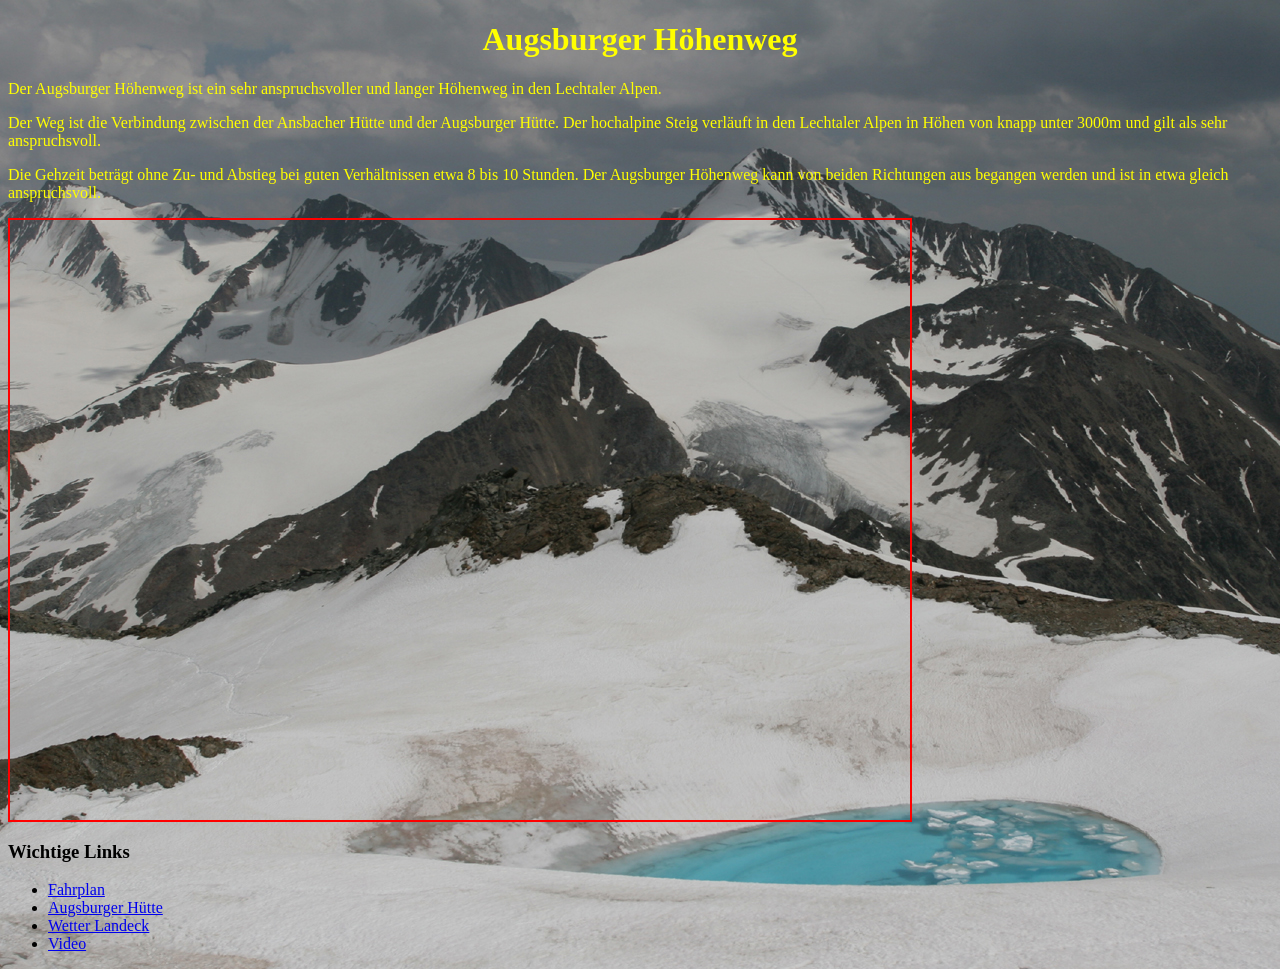
<file: projekt/index.html>
<!DOCTYPE html>
<html>
<head>
<meta charset="UTF-8">
<style>
h1 {
    text-align: center;
}
h3 {
    text-align: left;
}

</style>

<title>Augsburger Höhenweg</title>


<link rel="stylesheet" href="http://cdn.leafletjs.com/leaflet/v0.7.7/leaflet.css" />
<script src="http://cdn.leafletjs.com/leaflet/v0.7.7/leaflet.js"></script>

<script src="augsburg.js"></script>


<link rel="stylesheet" href="map.css"/>

<div id="mousepos"></div>


   <link rel="stylesheet" href="elevation/leaflet.elevation-0.0.4.css" />
   <script src="http://d3js.org/d3.v3.min.js" charset="utf-8"></script>
   <script src="elevation/leaflet.elevation-0.0.4.min.js"></script>





<script>
    window.onload = function () {
        var layers = { // http://www.basemap.at/wmts/1.0.0/WMTSCapabilities.xml
            geolandbasemap : L.tileLayer("http://{s}.wien.gv.at/basemap/geolandbasemap/normal/google3857/{z}/{y}/{x}.png", {
                subdomains : ['maps', 'maps1', 'maps2', 'maps3', 'maps4'],
                attribution : 'Datenquelle: <a href="http://www.basemap.at/">basemap.at</a>'
            }),
            bmapoverlay : L.tileLayer("http://{s}.wien.gv.at/basemap/bmapoverlay/normal/google3857/{z}/{y}/{x}.png", {
                subdomains : ['maps', 'maps1', 'maps2', 'maps3', 'maps4'],
                attribution : 'Datenquelle: <a href="http://www.basemap.at/">basemap.at</a>'
            }),
            bmapgrau : L.tileLayer("http://{s}.wien.gv.at/basemap/bmapgrau/normal/google3857/{z}/{y}/{x}.png", {
                subdomains : ['maps', 'maps1', 'maps2', 'maps3', 'maps4'],
                attribution : 'Datenquelle: <a href="http://www.basemap.at/">basemap.at</a>'
            }),
            bmaphidpi : L.tileLayer("http://{s}.wien.gv.at/basemap/bmaphidpi/normal/google3857/{z}/{y}/{x}.jpeg", {
                subdomains : ['maps', 'maps1', 'maps2', 'maps3', 'maps4'],
                attribution : 'Datenquelle: <a href="http://www.basemap.at/">basemap.at</a>'
            }),
            bmaporthofoto30cm : L.tileLayer("http://{s}.wien.gv.at/basemap/bmaporthofoto30cm/normal/google3857/{z}/{y}/{x}.jpeg", {
                subdomains : ['maps', 'maps1', 'maps2', 'maps3', 'maps4'],
                attribution : 'Datenquelle: <a href="http://www.basemap.at/">basemap.at</a>'
            })
        };
		
        var karte = L.map('map', {
            layers : [layers.geolandbasemap],
            center : [47.148317, 10.5069183],
            zoom : 12
        });	
		
		
		
	
		
		
		
			var marker = L.marker([47.1466116, 10.5722353]).addTo(karte).bindPopup('Bahnhof'); marker.bindPopup('<h2>Bahnhof Landeck (Webcam)</h2><img style="width:300px;" src="https://www.landeckzams.com/livecam/landeck01.jpg" />')
			var marker = L.marker([47.144026, 10.5098903]).addTo(karte).bindPopup('Grins'); marker.bindPopup('<h2>Grins</h2><img style="width:300px;" src="https://upload.wikimedia.org/wikipedia/commons/thumb/b/ba/Lechtaler_Alpen.jpg/1280px-Lechtaler_Alpen.jpg" />')
			var marker = L.marker([47.166354165,10.493584871]).addTo(karte).bindPopup('Augsburger Hütte'); marker.bindPopup('<h2>Augsburger Hütte mit Parseierspitze</h2><img style="width:300px;" src="https://upload.wikimedia.org/wikipedia/commons/thumb/c/c0/ParseierspitzeVonAugsburgerh%C3%BCtte.jpg/800px-ParseierspitzeVonAugsburgerh%C3%BCtte.jpg" />')
			var marker = L.marker([47.1742245,10.4782714]).addTo(karte).bindPopup('Parseierspitze'); marker.bindPopup('<h2>Parseierspitze</h2><img style="width:300px;" src="https://upload.wikimedia.org/wikipedia/commons/thumb/1/14/ParseierspitzeFromE.jpg/1280px-ParseierspitzeFromE.jpg" />')
			var marker = L.marker([47.16987716,10.43254852]).addTo(karte).bindPopup('Samspitze'); marker.bindPopup('<h2>Unterwegs</h2><img style="width:300px;" src="http://www.alpenverein-waging.de/img/berichte/augsburger-hoehenweg/10.jpg" />')
			var marker = L.marker([47.1522836,10.3799443]).addTo(karte).bindPopup('Schnann'); marker.bindPopup('<h2>Schnann</h2><img style="width:300px;" src="http://www.gasthof-traube.at/wp-content/uploads/startseite-haus-zwerg1.jpg" />')
			
			var linie = L.polyline([
						[47.1466116, 10.5722353],
						[47.142036, 10.5129903],
            
						], {color: 'green',weight: 10}).addTo(karte);
						
			
		var route = L.geoJson(window.augsburg, {
        style: {
            color: "red",
            weight: 10
        }
    }).addTo(karte);
	
		
		L.control.scale({
            'imperial' : false
        }).addTo(karte);
		
		
    var elevationProfile = L.control.elevation({
        collapsed: true
    });

		L.geoJson(window.augsburg,{
        onEachFeature: elevationProfile.addData.bind(elevationProfile)
    }).addTo(karte);

		elevationProfile.addTo(karte);
		
		
		
	
        L.control.layers({
            "Geoland Basemap" : layers.geolandbasemap,
            "Geoland Basemap Overlay" : layers.bmapoverlay,
            "Geoland Basemap Grau": layers.bmapgrau,
            "Geoland Basemap High DPI" : layers.bmaphidpi,
            "Geoland Basemap Orthofoto" : layers.bmaporthofoto30cm
        }).addTo(karte)
		
		var mouseposDIV = document.getElementById("mousepos");
		karte.on("mousemove", function(event) {
		console.log("Event: ", event);
		mouseposDIV.innerHTML = "Lat: " + event.latlng.lat +" Lng: "+ event.latlng.lng;
		}).addTo(karte);
	};
	
	

</script>
</head>
<body background="IMG_3085.JPG">

	<h1 style="color:yellow"; "font face:Verdana">Augsburger Höhenweg</h1>
	<p style="color:yellow">Der Augsburger Höhenweg ist ein sehr anspruchsvoller und langer Höhenweg in den Lechtaler Alpen.</p>
	<p style="color:yellow">Der Weg ist die Verbindung zwischen der Ansbacher Hütte und der Augsburger Hütte. Der hochalpine Steig verläuft in den Lechtaler Alpen in Höhen von knapp unter 3000m und gilt als sehr anspruchsvoll.</p>
	<p style="color:yellow">Die Gehzeit beträgt ohne Zu- und Abstieg bei guten Verhältnissen etwa 8 bis 10 Stunden. Der Augsburger Höhenweg kann von beiden Richtungen aus begangen werden und ist in etwa gleich anspruchsvoll.</p>
	
	<div id="map" style="width:900px;height:600px; border:2px solid red;";></div>
	
	<h3>Wichtige Links</h3>
	<ul>
		<li><a href="https://www.postbus.at/de/Fahrplanauskunft/Fahrplandownload/index.jsp?search=true&land=TIROL&fahrplanabfrage=&startat=60">Fahrplan</a></li>
        <li><a href="https://www.dav-augsburg.de/augsburger-huette">Augsburger Hütte</a></li>
        <li><a href="http://www.wetter.at/wetter/oesterreich/tirol/landeck">Wetter Landeck</a></li>
        <li><a href="http://www.br.de/mediathek/video/sendungen/bergauf-bergab/augsburger-hoehenweg-112.html">Video</a></li>
	</ul>


    
	
	
	
	
	
</body>
</html>
</file>
<file: projekt/map.css>
#map {
	width: 100%;
	height: 900px;
}
</file>
<file: projekt/elevation/leaflet.elevation-0.0.4.css>
.lime-theme.leaflet-control.elevation .background{background-color:rgba(156,194,34,.2);-webkit-border-radius:5px;-moz-border-radius:5px;-ms-border-radius:5px;-o-border-radius:5px;border-radius:5px}.lime-theme.leaflet-control.elevation .axis line,.lime-theme.leaflet-control.elevation .axis path{fill:none;stroke:#566b13;stroke-width:2}.lime-theme.leaflet-control.elevation .mouse-drag{fill:rgba(99,126,11,.4)}.lime-theme.leaflet-control.elevation .elevation-toggle{cursor:pointer;box-shadow:0 1px 7px rgba(0,0,0,.4);-webkit-border-radius:5px;border-radius:5px;width:36px;height:36px;background-color:#f8f8f9}.lime-theme.leaflet-control.elevation .elevation-toggle-icon{background:url(images/elevation-lime.png) no-repeat center center}.lime-theme.leaflet-control.elevation .area{fill:#9cc222}.lime-theme.leaflet-control.elevation .mouse-focus-line{pointer-events:none;stroke-width:1;stroke:#101404}.lime-theme.leaflet-control.elevation-collapsed .background{display:none}.lime-theme.leaflet-control.elevation-collapsed .elevation-toggle{display:block}.lime-theme.height-focus{stroke:#9cc222;fill:#9cc222}.lime-theme.height-focus.line{pointer-events:none;stroke-width:2}.steelblue-theme.leaflet-control.elevation .background{background-color:rgba(70,130,180,.2);-webkit-border-radius:5px;-moz-border-radius:5px;-ms-border-radius:5px;-o-border-radius:5px;border-radius:5px}.steelblue-theme.leaflet-control.elevation .axis line,.steelblue-theme.leaflet-control.elevation .axis path{fill:none;stroke:#0d1821;stroke-width:2}.steelblue-theme.leaflet-control.elevation .mouse-drag{fill:rgba(23,74,117,.4)}.steelblue-theme.leaflet-control.elevation .elevation-toggle{cursor:pointer;box-shadow:0 1px 7px rgba(0,0,0,.4);-webkit-border-radius:5px;border-radius:5px;width:36px;height:36px;background-color:#f8f8f9}.steelblue-theme.leaflet-control.elevation .elevation-toggle-icon{background:url(images/elevation-steelblue.png) no-repeat center center}.steelblue-theme.leaflet-control.elevation .area{fill:#4682b4}.steelblue-theme.leaflet-control.elevation .mouse-focus-line{pointer-events:none;stroke-width:1;stroke:#0d1821}.steelblue-theme.leaflet-control.elevation-collapsed .background{display:none}.steelblue-theme.leaflet-control.elevation-collapsed .elevation-toggle{display:block}.steelblue-theme.height-focus{stroke:#4682b4;fill:#4682b4}.steelblue-theme.height-focus.line{pointer-events:none;stroke-width:2}.purple-theme.leaflet-control.elevation .background{background-color:rgba(115,44,123,.2);-webkit-border-radius:5px;-moz-border-radius:5px;-ms-border-radius:5px;-o-border-radius:5px;border-radius:5px}.purple-theme.leaflet-control.elevation .axis line,.purple-theme.leaflet-control.elevation .axis path{fill:none;stroke:#2d1130;stroke-width:2}.purple-theme.leaflet-control.elevation .mouse-drag{fill:rgba(74,14,80,.4)}.purple-theme.leaflet-control.elevation .elevation-toggle{cursor:pointer;box-shadow:0 1px 7px rgba(0,0,0,.4);-webkit-border-radius:5px;border-radius:5px;width:36px;height:36px;background-color:#f8f8f9}.purple-theme.leaflet-control.elevation .elevation-toggle-icon{background:url(images/elevation-purple.png) no-repeat center center}.purple-theme.leaflet-control.elevation .area{fill:#732c7b}.purple-theme.leaflet-control.elevation .mouse-focus-line{pointer-events:none;stroke-width:1;stroke:#000}.purple-theme.leaflet-control.elevation-collapsed .background{display:none}.purple-theme.leaflet-control.elevation-collapsed .elevation-toggle{display:block}.purple-theme.height-focus{stroke:#732c7b;fill:#732c7b}.purple-theme.height-focus.line{pointer-events:none;stroke-width:2}
</file>
